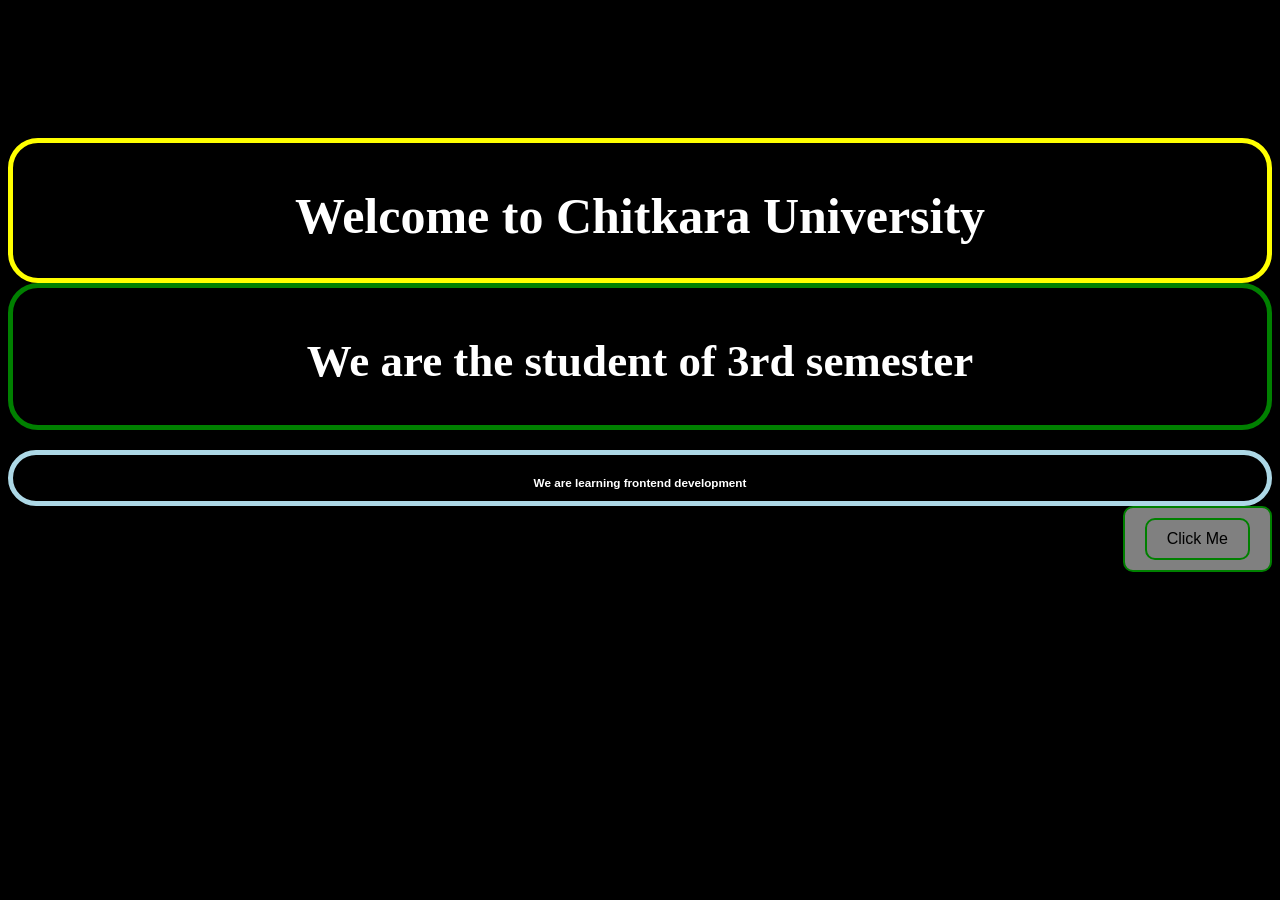
<file: css/index.html>
<!DOCTYPE html>
<html lang="en">
<head>
    <meta charset="UTF-8">
    <meta name="viewport" content="width=device-width, initial-scale=1.0">
    <meta name="description" content="Learn CSS 04">
    <meta name="keywords" content="Learn CSS 04">
    <meta name="author" content="Sarthak grover">
    <link rel="stylesheet" href="style.css">
    <link rel="preconnect" href="https://fonts.googleapis.com">
<link rel="preconnect" href="https://fonts.gstatic.com" crossorigin>
<link href="https://fonts.googleapis.com/css2?family=Montenegrin+Gothic+One&family=Roboto+Slab:wght@100..900&display=swap" rel="stylesheet">
    <title>Learn CSS 04</title>
</head>
<body>
    <div class="header1">
        <h1>Welcome to Chitkara University</h1>
    </div>

    <div class="header2">
        <h2>We are the student of 3rd semester</h2>
    </div>

    <div class="header3">
        <h3>We are learning frontend development</h3>
    </div>
    <div class="btn">
        <button class="btn">Click Me</button>
    </div>
</body>
</html>
</file>
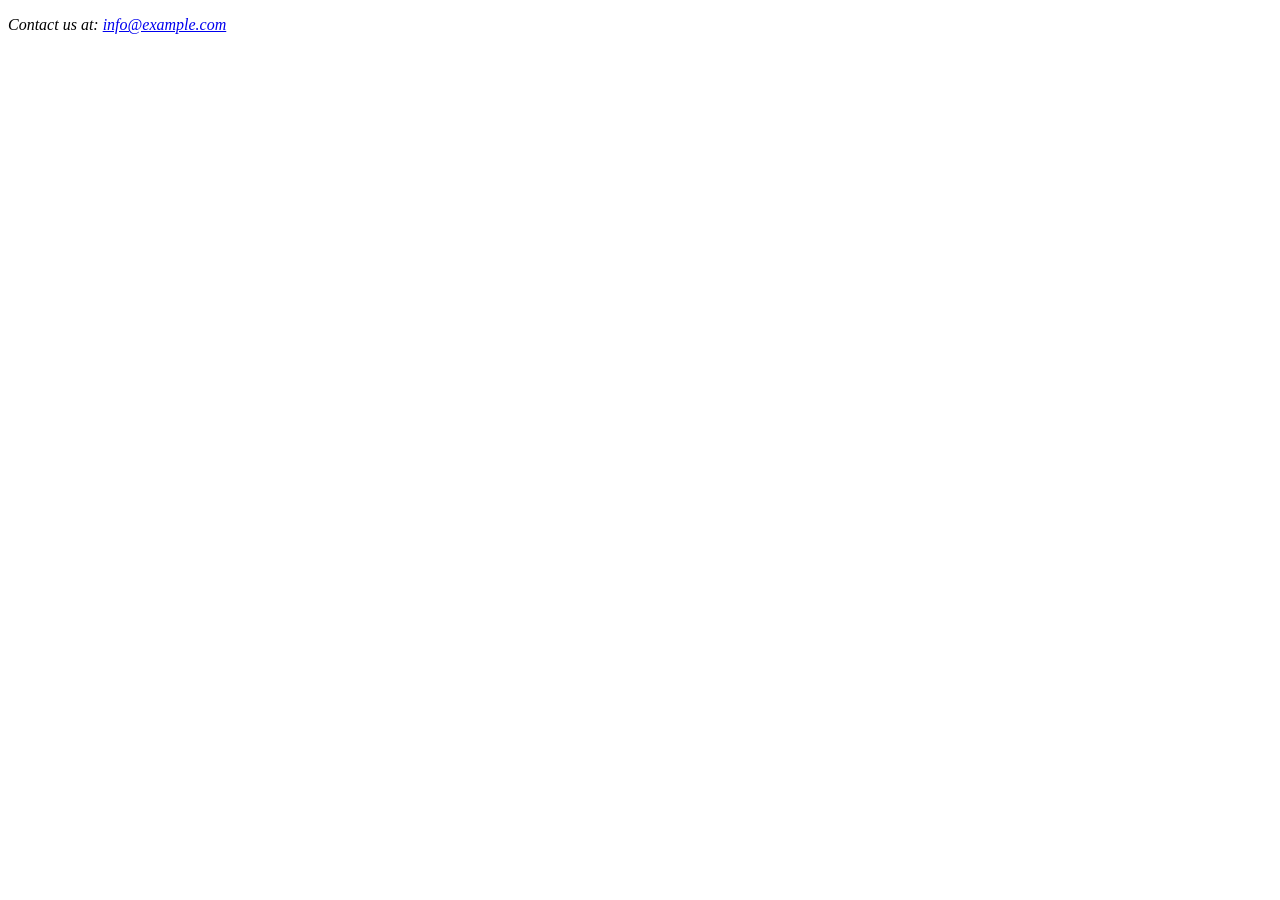
<file: content.html>
<!DOCTYPE html>
<html lang="en">
<head>
    <meta charset="UTF-8">
    <meta name="viewport" content="width=device-width, initial-scale=1.0">
    <title>Document</title>
    <address>
            <p>Contact us at: <a href="mailto:info@example.com">info@example.com</a></p>
        </address>
        
</head>
<body>
    
</body>
</html>
</file>
<file: css/style.css>
body{
    background-color: black;
    padding-top: 130px;

}
.header1{
    color: white;
    text-align: center;
    border: 5px solid yellow;
    border-radius: 30px;
    padding-top: 10px;
    font-size: 25px;
}
.header2 {
    color: white;
    text-align: center;
    border: 5px solid green;
    border-radius: 30px;
    padding-top: 10px;
    margin-bottom: 20px;
    font-size: 30px;

}
.header3{
    color: white;
    text-align: center;
    border: 5px solid lightblue;
    border-radius: 30px;
    padding-top: 10px;
    font-size: 10px;
    font-family: "Roboto", sans-serif;
    font-optical-sizing: auto;
    font-weight: 400;
    font-style: normal;
    font-variation-settings: "wdth" 100;
}

.btn{
    background-color: grey;
    color: black;
    border: 2px solid green;
    border-radius: 10px;
    padding: 10px 20px;
    font-size: 16px;
    cursor: pointer;
    float: right;
    transition: background-color 0.3s, color 0.3s;
}
.btn:hover {
    background-color: black;
    color: blue;
    float: right;
}
</file>
